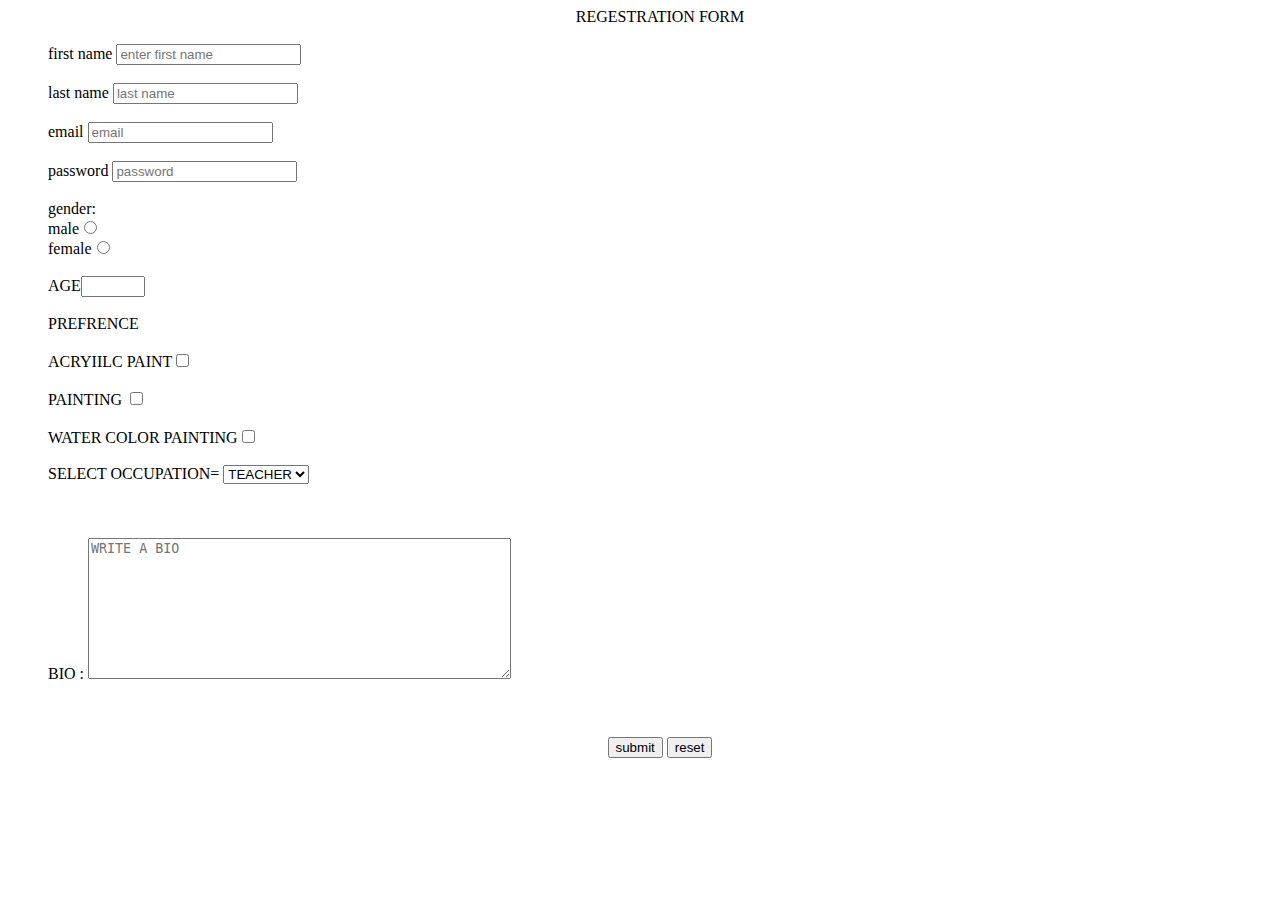
<file: training/DAY3/INDEX.HTML>
<HTML>
    <HEAD>
        <title> BASIC HTML</title>
    </HEAD>
    <BODY>
        <UL>
       <!--<LI>ITEM1</LI>
        <LI>ITEM2</LI>
        <LI>ITEM3</LI>
        </UL>
        <OL type="I">   
            <LI>ITEM1</LI>
            <LI>ITEM2</LI>
            <LI>ITEM3</LI>
            
            

        </OL>
        <center>
            <button>   <a target="_blank" href="https://www.youtube.com/"> click here</A></button>
        </center>-->
        <form class="white paper">
           <CENTer>
            <HI>REGESTRATION FORM</HI><BR><BR>
           </CENTER> 

            <label>first name</label>
        <input  type ="text"placeholder="enter first name" /><br><br>
        <label> last name</label> <input placeholder="last name" /><br><br>
        <label> email</label> <input type="email" placeholder="email" /><br><br>
        <label> password</label> <input type="password" placeholder="password" /><br><br>
        <label> gender:</label> <br>
         male<input type="radio" name="male"><br>
         female<input type="radio" name="male"><br><BR>
         <label>AGE</label><input type="NUMBER" min="1" max="100"><BR><BR>
         <DIV>
            <LABEL>PREFRENCE</LABEL><BR><BR>
            ACRYIILC PAINT<input type="checkbox"><br><BR>
            PAINTING <input type="checkbox"><br><BR>
            WATER COLOR PAINTING<input type="checkbox"><br><BR>
           <LABEL>SELECT OCCUPATION</LABEL>=
           <SELect> 
            <OPTION value="TEACHER">TEACHER</OPTION>
            <OPTION value="STUDENT">STUDENT</OPTION>
            <OPTION value="HOD">HOD</OPTION>
           </SELect><BR>
                
         </DIV><BR><BR><BR>
            <DIV>
                <LABEL>BIO :</LABEL>
                <textarea placeholder="WRITE A BIO" rows="9" COLS="50"></textarea>
            </DIV><BR><BR><BR>
            <center>
                <button type="submit">
                submit
                </button>
                <button type="reset">
                   reset
                </button>
            </center>
    
                

            

    

            
        </form>
        
    </BODY>
</HTML>
</file>
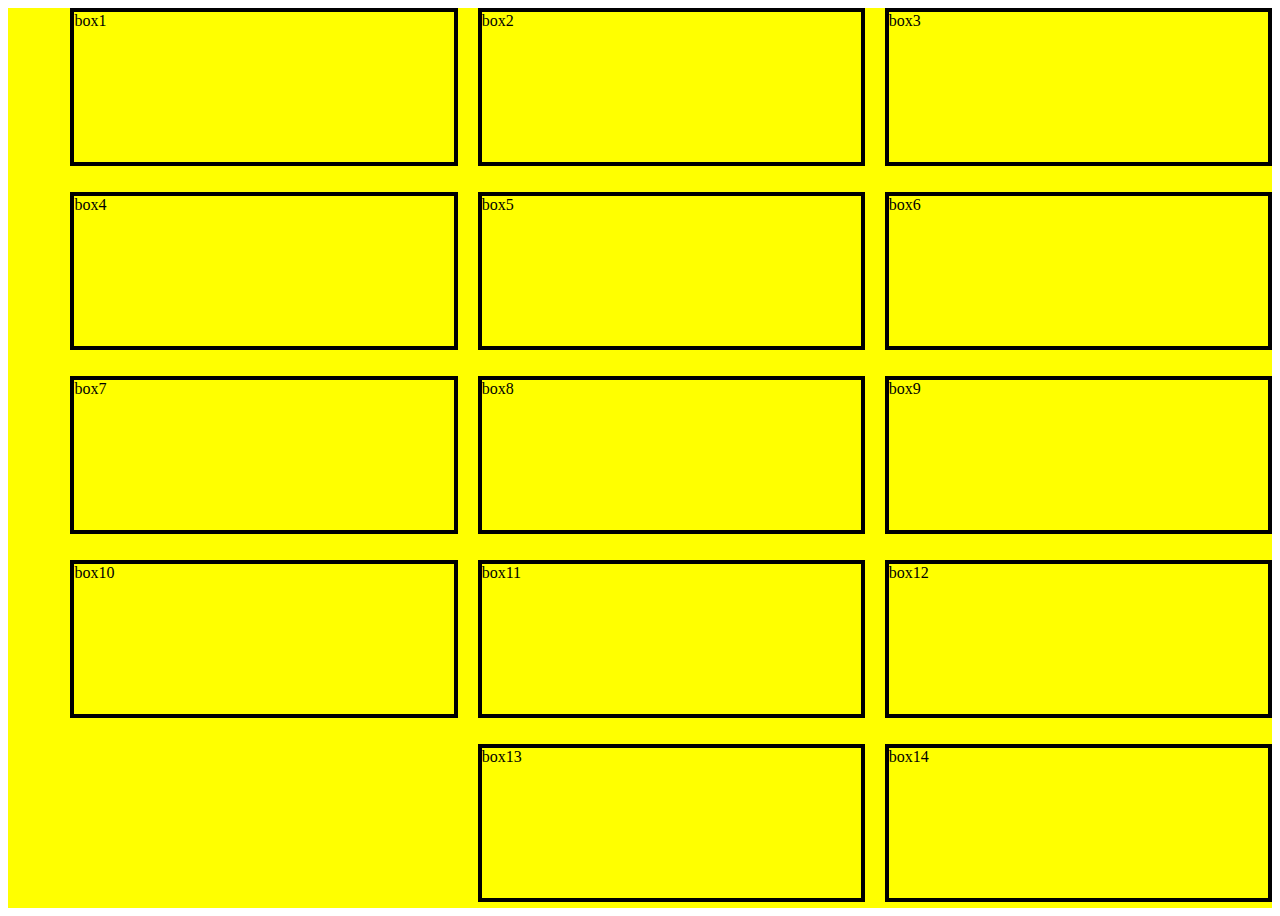
<file: training/day5/index.html>
<!DOCTYPE html>
<html lang="en">
<head>
    <meta charset="UTF-8">
    <meta name="viewport" content="width=device-width, initial-scale=1.0">
    <title>day5</title>
    <link rel="stylesheet" href="index.css">
</head>
<body>
    <div class="container">
        <div class=" box box-1"> box1</div>
        <div class=" box box-2"> box2</div>
        <div class="box box-3"> box3</div>
        <div class=" box box-4">box4</div>
        <div class=" box box-5"> box5</div>
        <div class=" box box-6"> box6</div>
        <div class=" box box-7"> box7</div>
        <div class=" box box-8"> box8</div>
        <div class=" box box-9"> box9</div>
        <div class=" box box-10"> box10</div>
        <div class=" box box-11"> box11</div>
        <div class=" box box-12"> box12</div>
        <div class=" box box-13"> box13</div>
        <div class=" box box-14"> box14</div>
    </div>
    
</body>
</html>
</file>
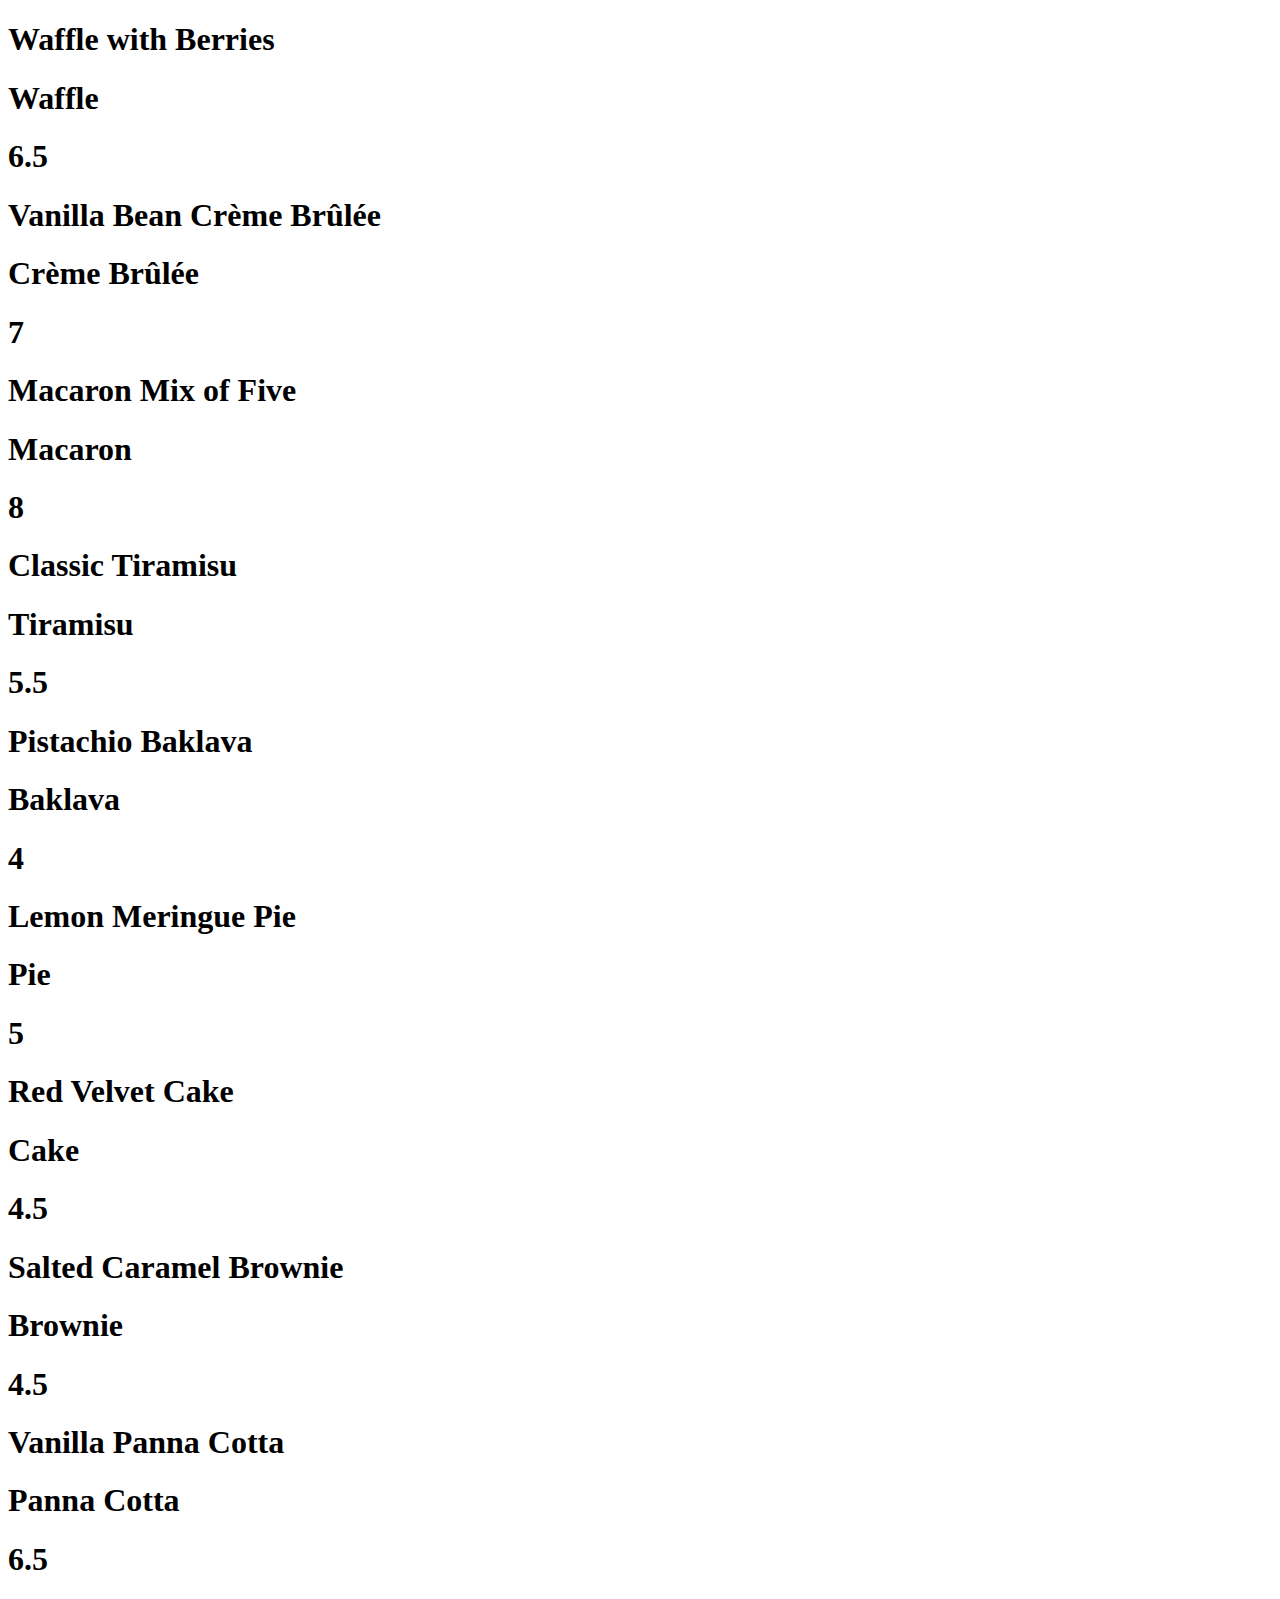
<file: training/day8/index.html>
<!DOCTYPE html>
<html lang="en">
<head>
    <meta charset="UTF-8">
    <meta name="viewport" content="width=device-width, initial-scale=1.0">
    <title>Document</title>
</head>
<body>
    <div id="container" ></div>
    <script src="index.js" ></script>
</body>
</html>
</file>
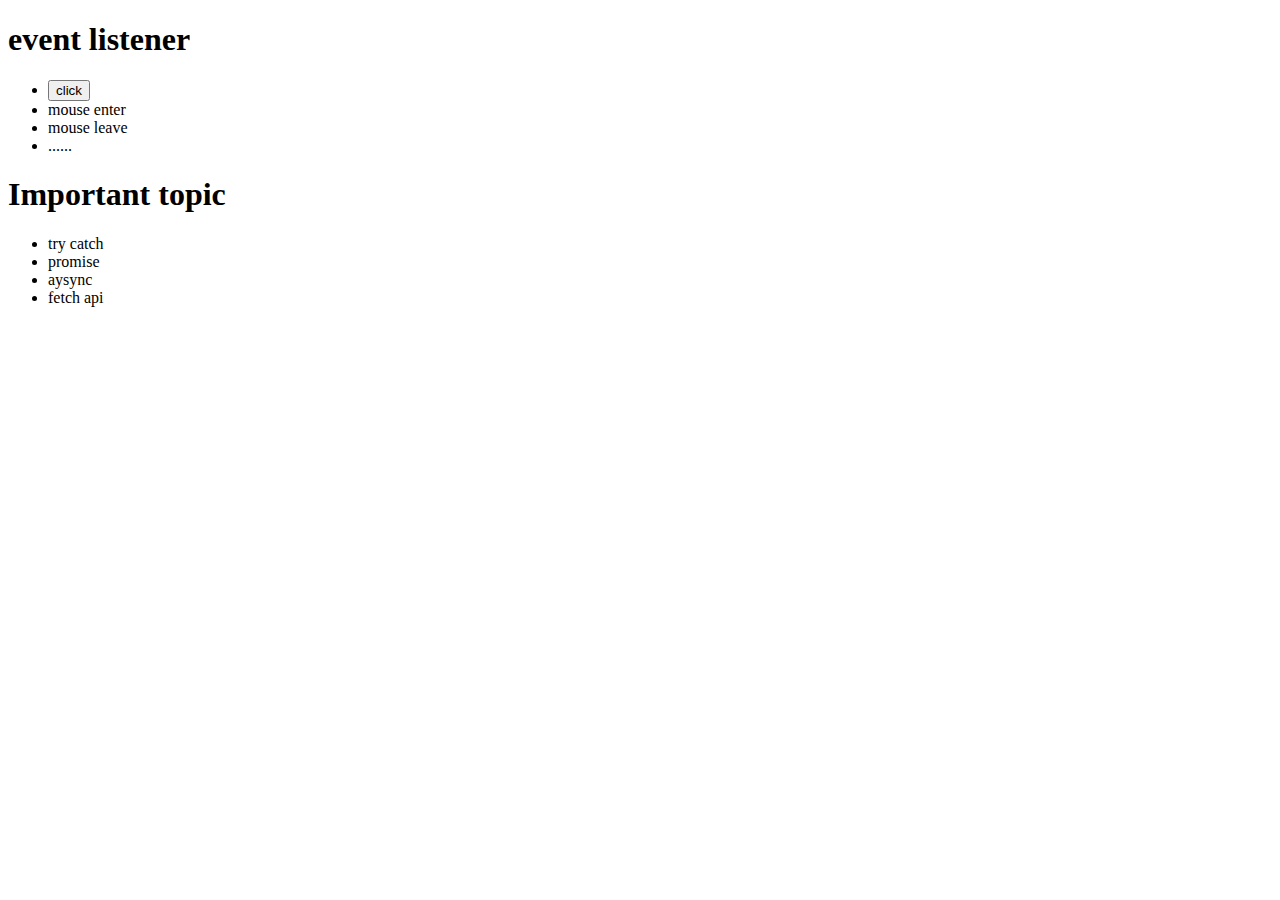
<file: training/dayy10/index.html>
<!DOCTYPE html>
<html lang="en">
<head>
    <meta charset="UTF-8">
    <meta name="viewport" content="width=>, initial-scale=1.0">
    <title>Document</title>
</head>
<body>
    <div class="container">
        <div class="card">
            <h1 id="heading">event listener</h1>
            <ul>
                <li>
                    <button onmouseleave="removeContant()"onmouseenter="sumfun(5,8);">
                        click
                    </button>
                </li>
                <li>mouse enter</li>
                <li>mouse leave</li>
                <li>......</li>
                </li>
            </ul>

        </div>
        <div class="card">
            <h1>Important topic</h1>
            <ul>
                <li>
                    try catch
                </li>
                <li>
                    promise
                </li>
                <li>aysync</li>
                <li>fetch api</li>
            </ul>
        </div>
    </div>
    <script src="index.js"></script>
</body>
</html>
</file>
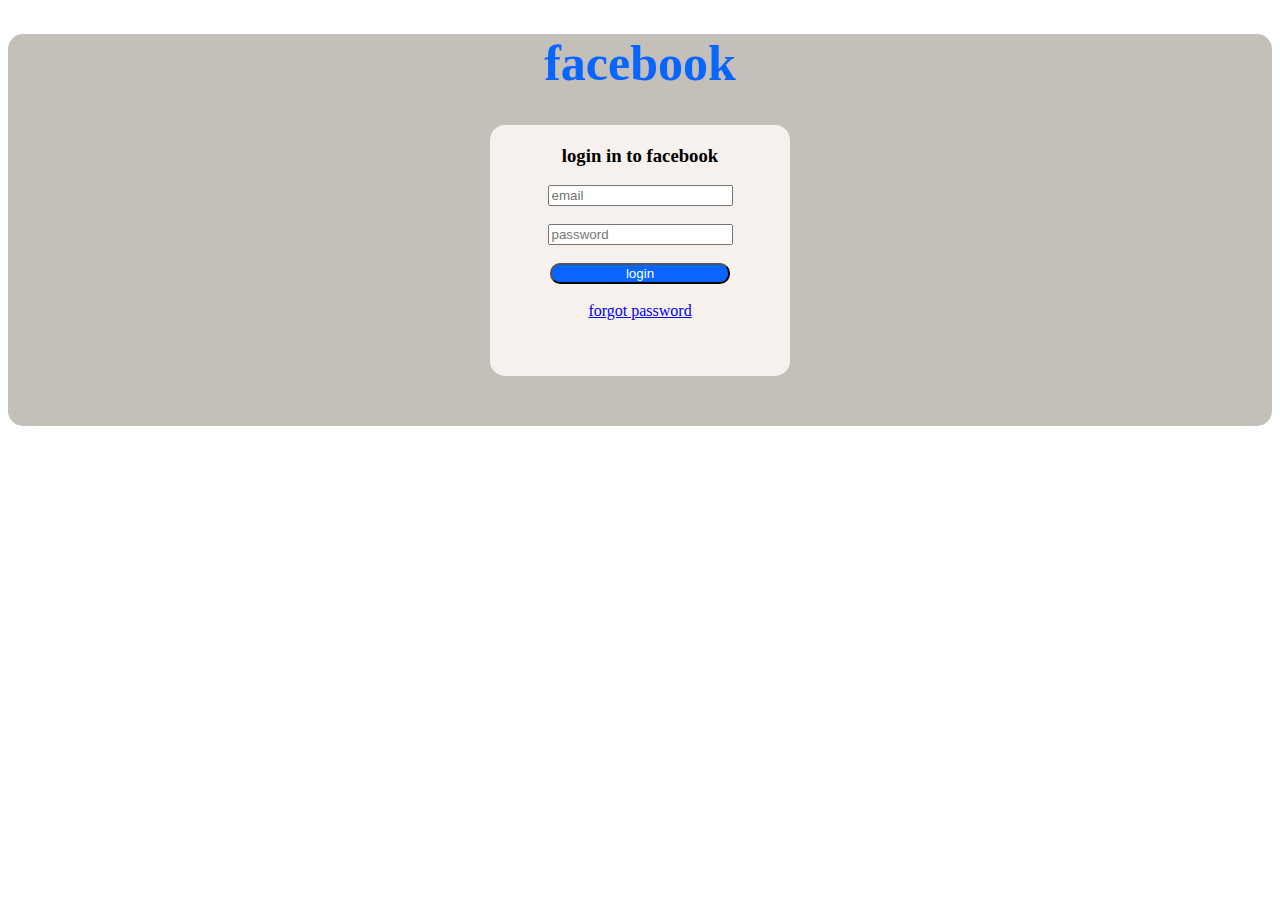
<file: training/DAY3/LOGIN FB.HTML>
<!DOCTYPE html>
<html lang="en">
<head>
  <meta charset="UTF-8">
  <meta name="viewport" content="width=device-width, initial-scale=1.0">
  <title>Document</title>
  <link rel="stylesheet" href="index.css">
</head>
<body>
  
    <center>
      <div class="skill">
      <div><h1>facebook</h1></div>
      <div class="border"> 
      <h3>login in to facebook</h3>
      <label> </label>

     <div class="emailll"> <input type="email" placeholder="email" /><br /><br />
      <label> </label></div>
      <div><input type="password" placeholder="password" /><br /><br /></div>
      <button>login</button
      ><br /><br />
      <div>
  
      
    <a
      href="https://www.facebook.com/login/identify/?ctx=recover&ars=royal_blue_bar&from_login_screen=0"
      >
        forgot password</a
      >
    </center>
  </div>
</div>
  </body>
  
</body>
</html>
</file>
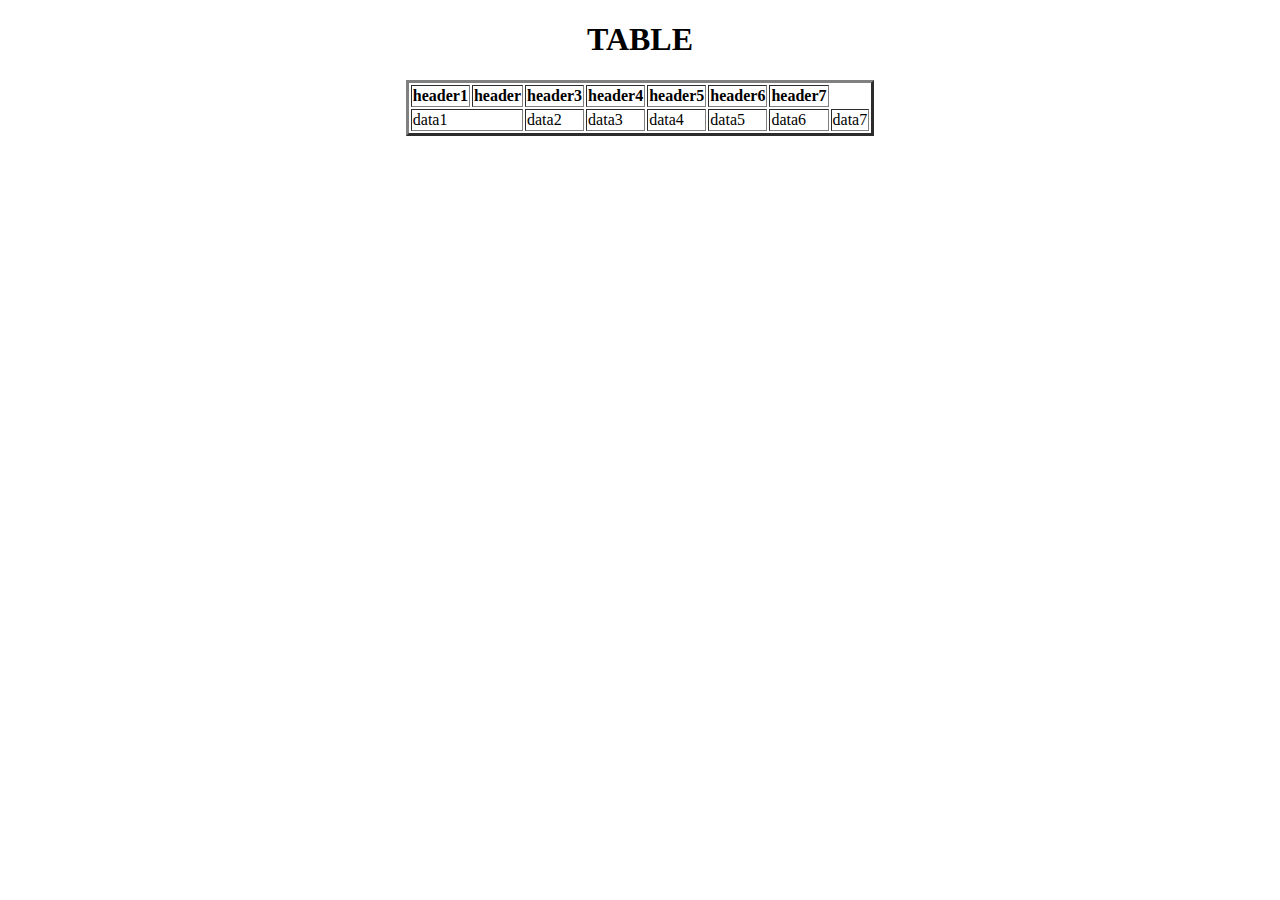
<file: training/DAY3/table.html>
<!DOCTYPE html>
<html lang="en">
  <head>
    <meta charset="UTF-8" />
    <meta name="viewport" content="width=device-width, initial-scale=1.0" />
    <title>Document</title>
  </head>
  <body>
    <center>
      <h1>TABLE</h1>
      <table border="3">
        <tr>
          <th>header1</th>
          <th>header</th>
          <th>header3</th>
          <th>header4</th>
          <th>header5</th>
          <th>header6</th>
          <th>header7</th>
        </tr>
        <tr>
          <td colspan="2">data1</td>
          <td rowspan="2">data2</td>
          <td>data3</td>
          <td>data4</td>
          <td>data5</td>
          <td>data6</td>
          <td>data7</td>
        </tr>
      </table>
    </center>
  </body>
</html>
</file>
<file: training/day5/index.css>
.container{
    width: 100%;
    min-height: 100vh;
    background-color: yellow;
    display: flex;
    gap: 20px;
    flex-wrap: wrap;
    
    justify-content: end;
}
.box{
    width: 30%;
    height: 150px;
    border: 4px solid black;
    flex-shrink: 0;
}
</file>
<file: training/DAY3/index.css>
h1{
    color: rgb(8, 102, 255
    );
    font-size: 50px;

}
h3{
    font: size 40px; ;
}
button{
    border-radius: 10px;
    color: white;
    background-color:rgb(8,102,255);
    width:180px
}
.border{
    width: 300px;
    height: 250px;
    background-color: rgb(247, 241, 237);
    padding-top: 1px;
    border-radius: 15px;

}
.skill{
    width: 100%;
    height: 60%;
    background-color: rgb(197, 191, 186);
    padding-bottom: 50px;
    border-radius: 15px;
}
</file>
